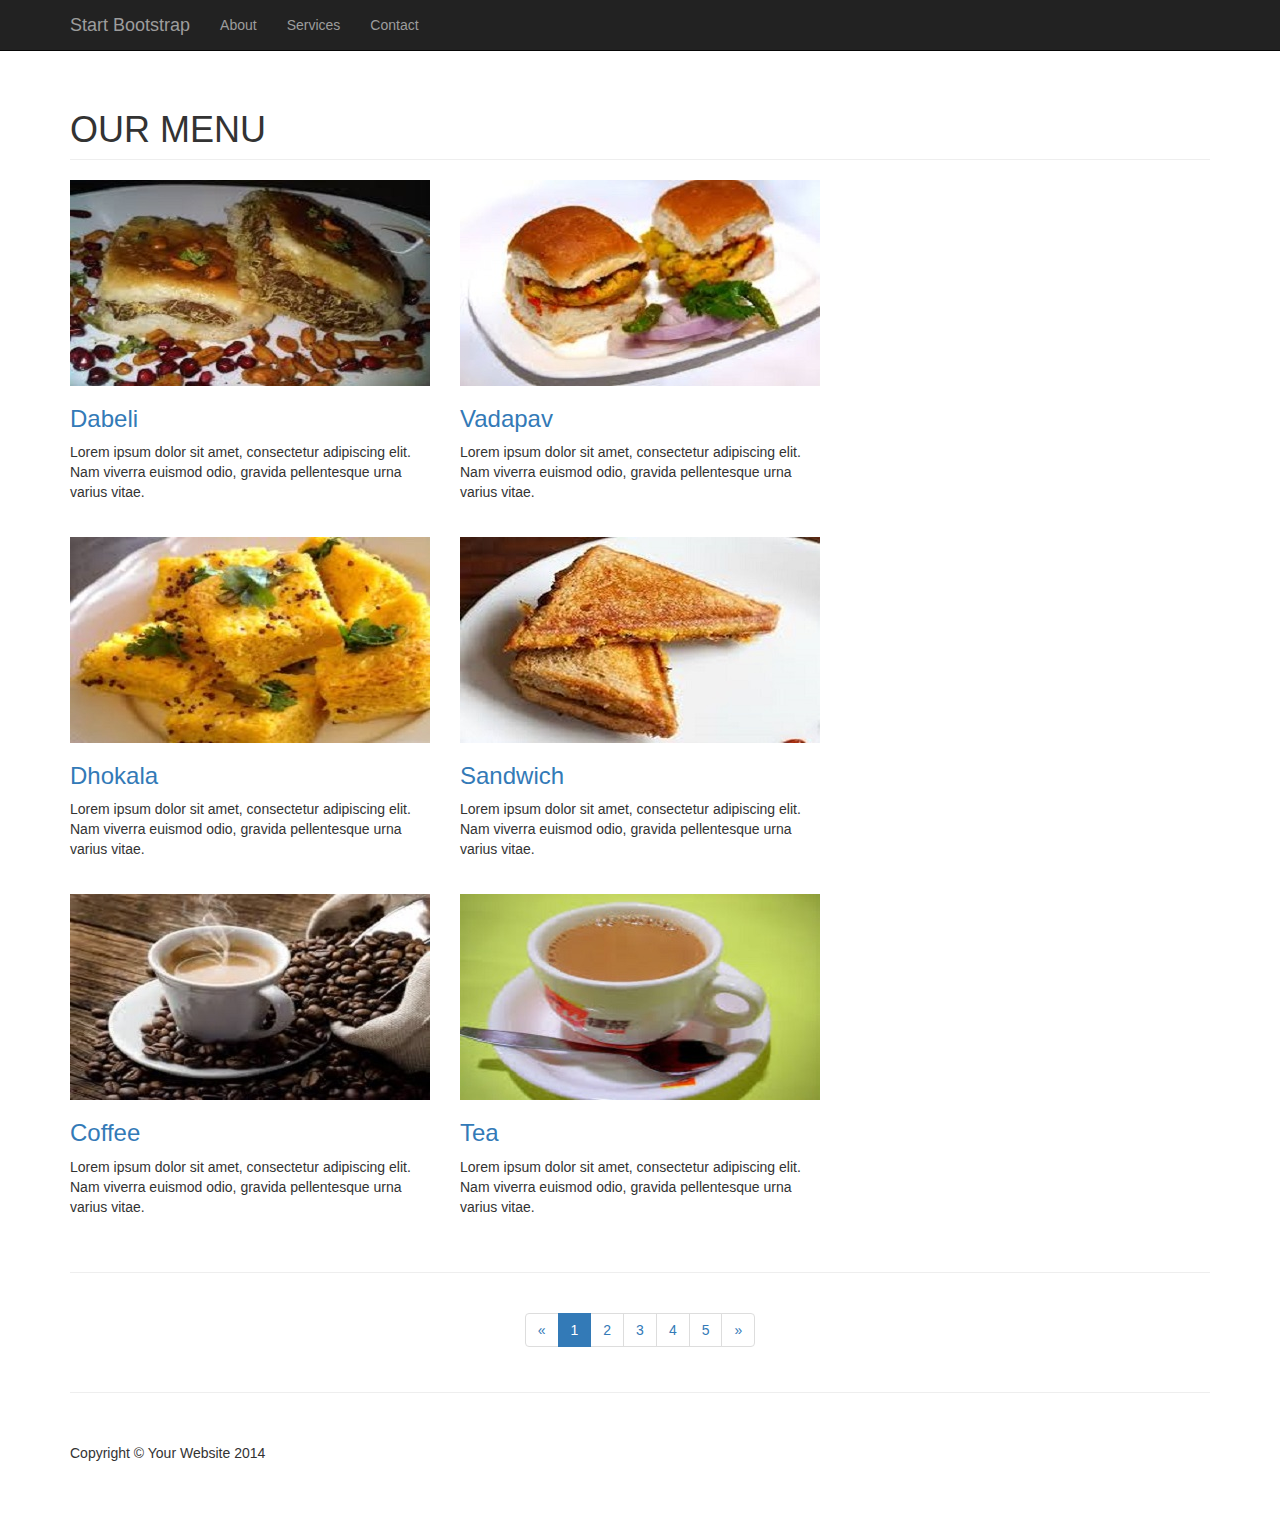
<file: menu/startbootstrap-3-col-portfolio-gh-pages/index.html>
<!DOCTYPE html>
<html lang="en">

<head>

    <meta charset="utf-8">
    <meta http-equiv="X-UA-Compatible" content="IE=edge">
    <meta name="viewport" content="width=device-width, initial-scale=1">
    <meta name="description" content="">
    <meta name="author" content="">

    <title>3 Col Portfolio - Start Bootstrap Template</title>

    <!-- Bootstrap Core CSS -->
    <link href="css/bootstrap.min.css" rel="stylesheet">

    <!-- Custom CSS -->
    <link href="css/3-col-portfolio.css" rel="stylesheet">

    <!-- HTML5 Shim and Respond.js IE8 support of HTML5 elements and media queries -->
    <!-- WARNING: Respond.js doesn't work if you view the page via file:// -->
    <!--[if lt IE 9]>
        <script src="https://oss.maxcdn.com/libs/html5shiv/3.7.0/html5shiv.js"></script>
        <script src="https://oss.maxcdn.com/libs/respond.js/1.4.2/respond.min.js"></script>
    <![endif]-->

</head>

<body>

    <!-- Navigation -->
    <nav class="navbar navbar-inverse navbar-fixed-top" role="navigation">
        <div class="container">
            <!-- Brand and toggle get grouped for better mobile display -->
            <div class="navbar-header">
                <button type="button" class="navbar-toggle" data-toggle="collapse" data-target="#bs-example-navbar-collapse-1">
                    <span class="sr-only">Toggle navigation</span>
                    <span class="icon-bar"></span>
                    <span class="icon-bar"></span>
                    <span class="icon-bar"></span>
                </button>
                <a class="navbar-brand" href="#">Start Bootstrap</a>
            </div>
            <!-- Collect the nav links, forms, and other content for toggling -->
            <div class="collapse navbar-collapse" id="bs-example-navbar-collapse-1">
                <ul class="nav navbar-nav">
                    <li>
                        <a href="#">About</a>
                    </li>
                    <li>
                        <a href="#">Services</a>
                    </li>
                    <li>
                        <a href="#">Contact</a>
                    </li>
                </ul>
            </div>
            <!-- /.navbar-collapse -->
        </div>
        <!-- /.container -->
    </nav>

    <!-- Page Content -->
    <div class="container">

        <!-- Page Header -->
        <div class="row">
            <div class="col-lg-12">
                <h1 class="page-header">OUR MENU
                    
                </h1>
            </div>
        </div>
        <!-- /.row -->

        <!-- Projects Row -->
        <div class="row">
            <div class="col-md-4 portfolio-item">
                <a href="#">
                    <img class="img-responsive" src="download.jpg" alt="">
                </a>
                <h3>
                    <a href="#">Dabeli</a>
                </h3>
                <p>Lorem ipsum dolor sit amet, consectetur adipiscing elit. Nam viverra euismod odio, gravida pellentesque urna varius vitae.</p>
            </div>
            <div class="col-md-4 portfolio-item">
                <a href="#">
                    <img class="img-responsive" src="download (1).jpg" alt="">
                </a>
                <h3>
                    <a href="#">Vadapav</a>
                </h3>
                <p>Lorem ipsum dolor sit amet, consectetur adipiscing elit. Nam viverra euismod odio, gravida pellentesque urna varius vitae.</p>
            </div>
            <!--<div class="col-md-4 portfolio-item">
                <a href="#">
                    <img class="img-responsive" src="http://placehold.it/700x400" alt="">
                </a>
                <h3>
                    <a href="#">Project Name</a>
                </h3>
                <p>Lorem ipsum dolor sit amet, consectetur adipiscing elit. Nam viverra euismod odio, gravida pellentesque urna varius vitae.</p>
            </div>-->
        </div>
        <!-- /.row -->

        <!-- Projects Row -->
        <div class="row">
            <div class="col-md-4 portfolio-item">
                <a href="#">
                    <img class="img-responsive" src="download (2).jpg" alt="">
                </a>
                <h3>
                    <a href="#">Dhokala</a>
                </h3>
                <p>Lorem ipsum dolor sit amet, consectetur adipiscing elit. Nam viverra euismod odio, gravida pellentesque urna varius vitae.</p>
            </div>
            <div class="col-md-4 portfolio-item">
                <a href="#">
                    <img class="img-responsive" src="download (3).jpg" alt="">
                </a>
                <h3>
                    <a href="#">Sandwich</a>
                </h3>
                <p>Lorem ipsum dolor sit amet, consectetur adipiscing elit. Nam viverra euismod odio, gravida pellentesque urna varius vitae.</p>
            </div>
            <!--<div class="col-md-4 portfolio-item">
                <a href="#">
                    <img class="img-responsive" src="http://placehold.it/700x400" alt="">
                </a>
                <h3>
                    <a href="#">Project Name</a>
                </h3>
                <p>Lorem ipsum dolor sit amet, consectetur adipiscing elit. Nam viverra euismod odio, gravida pellentesque urna varius vitae.</p>
            </div>-->
        </div>

        <!-- Projects Row -->
        <div class="row">
            <div class="col-md-4 portfolio-item">
                <a href="#">
                    <img class="img-responsive" src="download (4).jpg" alt="">
                </a>
                <h3>
                    <a href="#">Coffee</a>
                </h3>
                <p>Lorem ipsum dolor sit amet, consectetur adipiscing elit. Nam viverra euismod odio, gravida pellentesque urna varius vitae.</p>
            </div>
            <div class="col-md-4 portfolio-item">
                <a href="#">
                    <img class="img-responsive" src="download (5).jpg" alt="">
                </a>
                <h3>
                    <a href="#">Tea</a>
                </h3>
                <p>Lorem ipsum dolor sit amet, consectetur adipiscing elit. Nam viverra euismod odio, gravida pellentesque urna varius vitae.</p>
            </div>
            <!--<div class="col-md-4 portfolio-item">
                <a href="#">
                    <img class="img-responsive" src="http://placehold.it/700x400" alt="">
                </a>
                <h3>
                    <a href="#">Project Name</a>
                </h3>
                <p>Lorem ipsum dolor sit amet, consectetur adipiscing elit. Nam viverra euismod odio, gravida pellentesque urna varius vitae.</p>
            </div>-->
        </div>
        <!-- /.row -->

        <hr>

        <!-- Pagination -->
        <div class="row text-center">
            <div class="col-lg-12">
                <ul class="pagination">
                    <li>
                        <a href="#">&laquo;</a>
                    </li>
                    <li class="active">
                        <a href="#">1</a>
                    </li>
                    <li>
                        <a href="#">2</a>
                    </li>
                    <li>
                        <a href="#">3</a>
                    </li>
                    <li>
                        <a href="#">4</a>
                    </li>
                    <li>
                        <a href="#">5</a>
                    </li>
                    <li>
                        <a href="#">&raquo;</a>
                    </li>
                </ul>
            </div>
        </div>
        <!-- /.row -->

        <hr>

        <!-- Footer -->
        <footer>
            <div class="row">
                <div class="col-lg-12">
                    <p>Copyright &copy; Your Website 2014</p>
                </div>
            </div>
            <!-- /.row -->
        </footer>

    </div>
    <!-- /.container -->

    <!-- jQuery -->
    <script src="js/jquery.js"></script>

    <!-- Bootstrap Core JavaScript -->
    <script src="js/bootstrap.min.js"></script>

</body>

</html>
</file>
<file: menu/startbootstrap-3-col-portfolio-gh-pages/css/3-col-portfolio.css>
/*!
 * Start Bootstrap - 3 Col Portfolio (http://startbootstrap.com/)
 * Copyright 2013-2016 Start Bootstrap
 * Licensed under MIT (https://github.com/BlackrockDigital/startbootstrap/blob/gh-pages/LICENSE)
 */

body {
    padding-top: 70px; /* Required padding for .navbar-fixed-top. Remove if using .navbar-static-top. Change if height of navigation changes. */
}

.portfolio-item {
    margin-bottom: 25px;
}

footer {
    margin: 50px 0;
}
</file>
